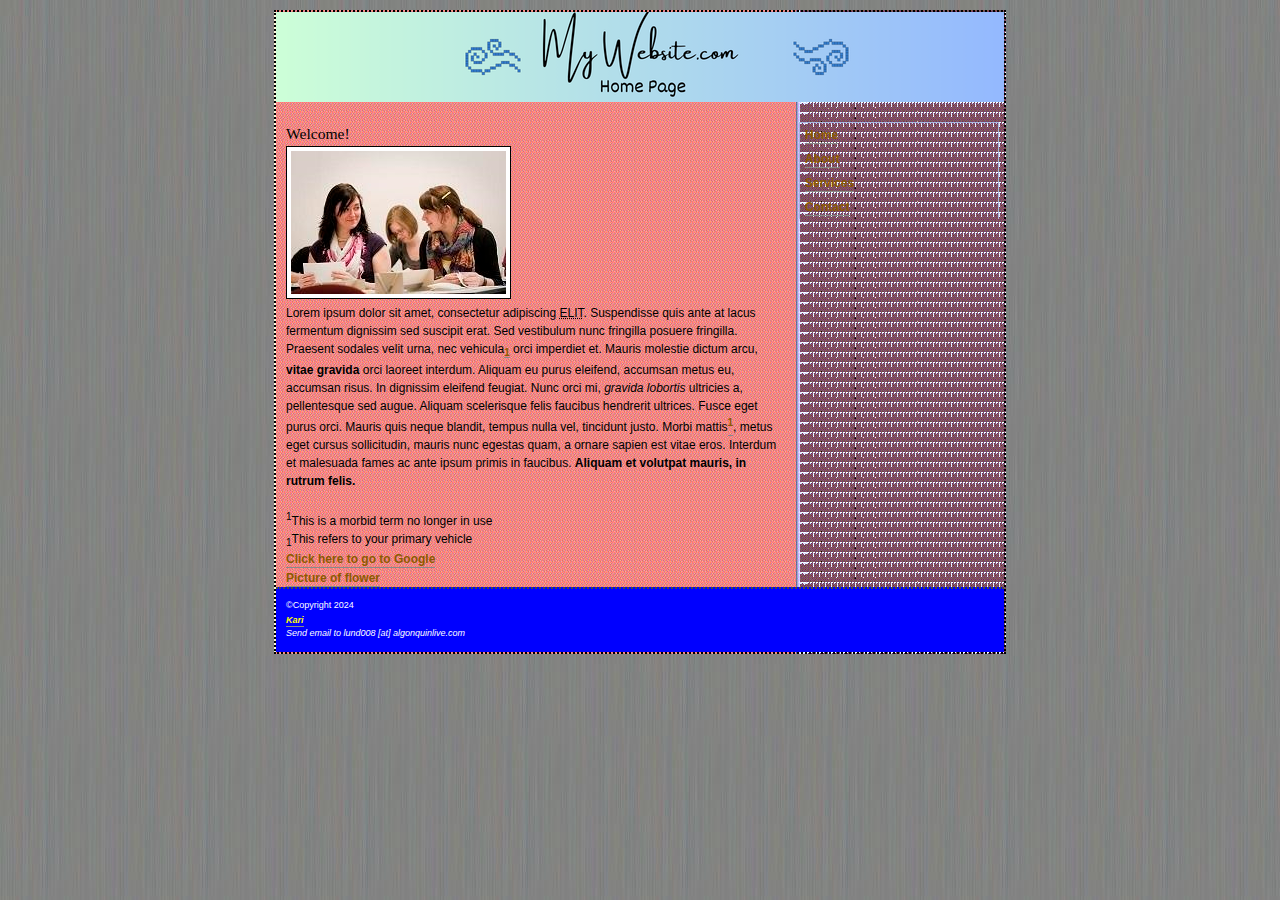
<file: index.html>
<!DOCTYPE html>
<html lang="en">

    <head> <meta charset="UTF-8"> 
       <link rel="stylesheet" href="global.css" media="screen"> 
       <link rel="stylesheet" href="print.css" media="print">
<title>Kari's Home page</title>   </head>

<body class="home">  

<div id="wrapper">

<header> <h1> Home Page   </h1>    </header>
   <article>

   <section> <h2>  Welcome!     </h2>     </section>  <!-- This is the descriptive header -->
 
	<img src="images/bookbind.jpg" width="215" height="143" alt="Bookbinding photo" title="Bookbinding workshop photo" />

  
 <section> <p>   Lorem ipsum dolor sit amet, consectetur adipiscing <abbr title="Early Learning Information Technician">ELIT</abbr>. Suspendisse quis ante at lacus fermentum dignissim sed suscipit erat. Sed vestibulum nunc fringilla posuere fringilla. Praesent sodales velit urna, nec vehicula<a href="#footnote-1" title="Read footnote"><sub>1</sub></a> orci imperdiet et. Mauris molestie dictum arcu, <strong>vitae gravida</strong> orci laoreet interdum. Aliquam eu purus eleifend, accumsan metus eu, accumsan risus. In dignissim eleifend feugiat. Nunc orci mi, <em>gravida lobortis</em> ultricies a, pellentesque sed augue. Aliquam scelerisque felis faucibus hendrerit ultrices. Fusce eget purus orci. Mauris quis neque blandit, tempus nulla vel, tincidunt justo. Morbi mattis<a href="#footnote-1" title="Read footnote"><sup>1</sup></a>, metus eget cursus sollicitudin, mauris nunc egestas quam, a ornare sapien est vitae eros. Interdum et malesuada fames ac ante ipsum primis in faucibus. <strong>Aliquam et volutpat mauris, in rutrum felis.</strong>      </p>     </section>

<br><sup>1</sup>This is a morbid term no longer in use
<br><sub>1</sub>This refers to your primary vehicle

<section> <p>

<a href="https://www.google.ca" title="Visit Google">Click here to go to Google </a>

</p>

<a href="images/flower.jpg" title="Flowers by Nouhailler is licensed under CC BY-SA 2.0"> Picture of flower </a> 

</section>

   </article>

 <nav role="navigation">  
  <ul>
     <li> <a href="index.html" title="Home">  Home </a>             </li>
     <li> <a href="about.html" title="About"> About </a>            </li>
     <li> <a href="services.html" title="Services">  Services </a>  </li>
     <li> <a href="contact.html" title="Contact"> Contact  </a>     </li>

  </ul>

 </nav>
<footer> <p>&copy;Copyright 2024 <address> <a href="mailto:lund0083@algonquinlive.com" title="Send email to Kari"> Kari </a> <br> Send email to lund008 [at] algonquinlive.com    </address>     </p>    </footer>





</div> <!-- This is the closing wrapper div tag -->
</body>
</html>
</file>
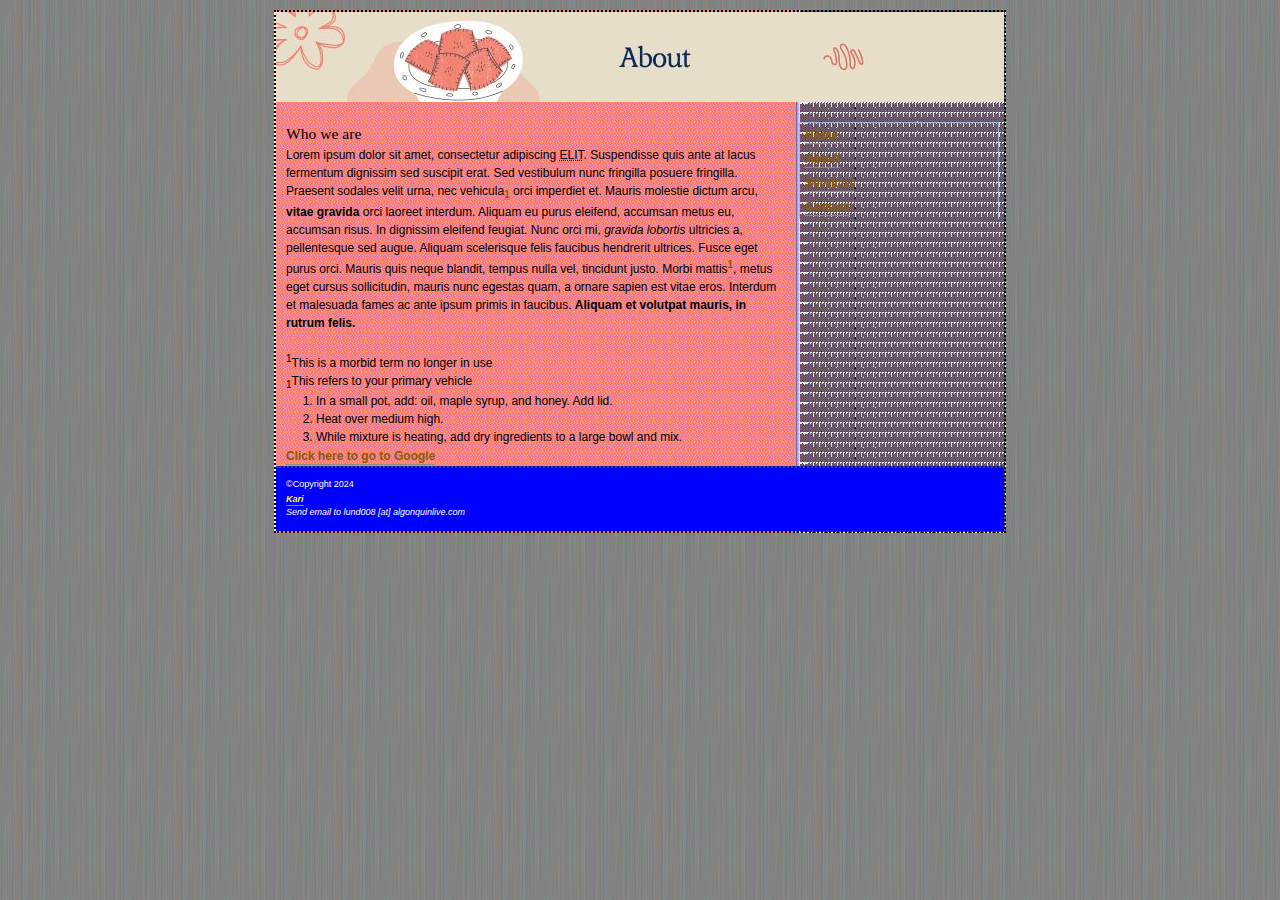
<file: about.html>
<!DOCTYPE html>
<html lang="en">

  <head> <link rel="stylesheet" href="global.css" media="screen">
    <title>Kari's About page</title>   </head>
<body class="about">   

<div id="wrapper">

<header> <h1> About  </h1>    </header>
   <article>

   <section> <h2>  Who we are    </h2>     </section> <!-- This is the descriptive header -->
   
   <section> <p>   Lorem ipsum dolor sit amet, consectetur adipiscing <abbr title="Early Learning Information Technician">ELIT</abbr>. Suspendisse quis ante at lacus fermentum dignissim sed suscipit erat. Sed vestibulum nunc fringilla posuere fringilla. Praesent sodales velit urna, nec vehicula<a href="#footnote-1" title="Read footnote"><sub>1</sub></a> orci imperdiet et. Mauris molestie dictum arcu, <strong>vitae gravida</strong> orci laoreet interdum. Aliquam eu purus eleifend, accumsan metus eu, accumsan risus. In dignissim eleifend feugiat. Nunc orci mi, <em>gravida lobortis</em> ultricies a, pellentesque sed augue. Aliquam scelerisque felis faucibus hendrerit ultrices. Fusce eget purus orci. Mauris quis neque blandit, tempus nulla vel, tincidunt justo. Morbi mattis<a href="#footnote-1" title="Read footnote"><sup>1</sup></a>, metus eget cursus sollicitudin, mauris nunc egestas quam, a ornare sapien est vitae eros. Interdum et malesuada fames ac ante ipsum primis in faucibus. <strong>Aliquam et volutpat mauris, in rutrum felis.</strong>      </p>     </section>

<br><sup>1</sup>This is a morbid term no longer in use
<br><sub>1</sub>This refers to your primary vehicle

	<ol>
	 <li> In a small pot, add: oil, maple syrup, and honey. Add lid.    </li>
	 <li> Heat over medium high.      </li>
	 <li> While mixture is heating, add dry ingredients to a large bowl and mix.     </li>




	</ol>

<section> <p>

<a href="https://www.google.ca" title="Visit Google">Click here to go to Google </a>

</p>
</section>

   </article>

<nav role="navigation">  
  <ul>
     <li> <a href="index.html" title="Home">  Home </a>             </li>
     <li> <a href="about.html" title="About"> About </a>            </li>
     <li> <a href="services.html" title="Services">  Services </a>  </li>
     <li> <a href="contact.html" title="Contact"> Contact  </a>     </li>

  </ul>

 </nav>
<footer> <p>&copy;Copyright 2024 <address> <a href="mailto:lund0083@algonquinlive.com" title="Send email to Kari"> Kari </a> <br> Send email to lund008 [at] algonquinlive.com    </address>     </p>    </footer>





</div> <!-- This is the closing wrapper div tag -->
</body>
</html>
</file>
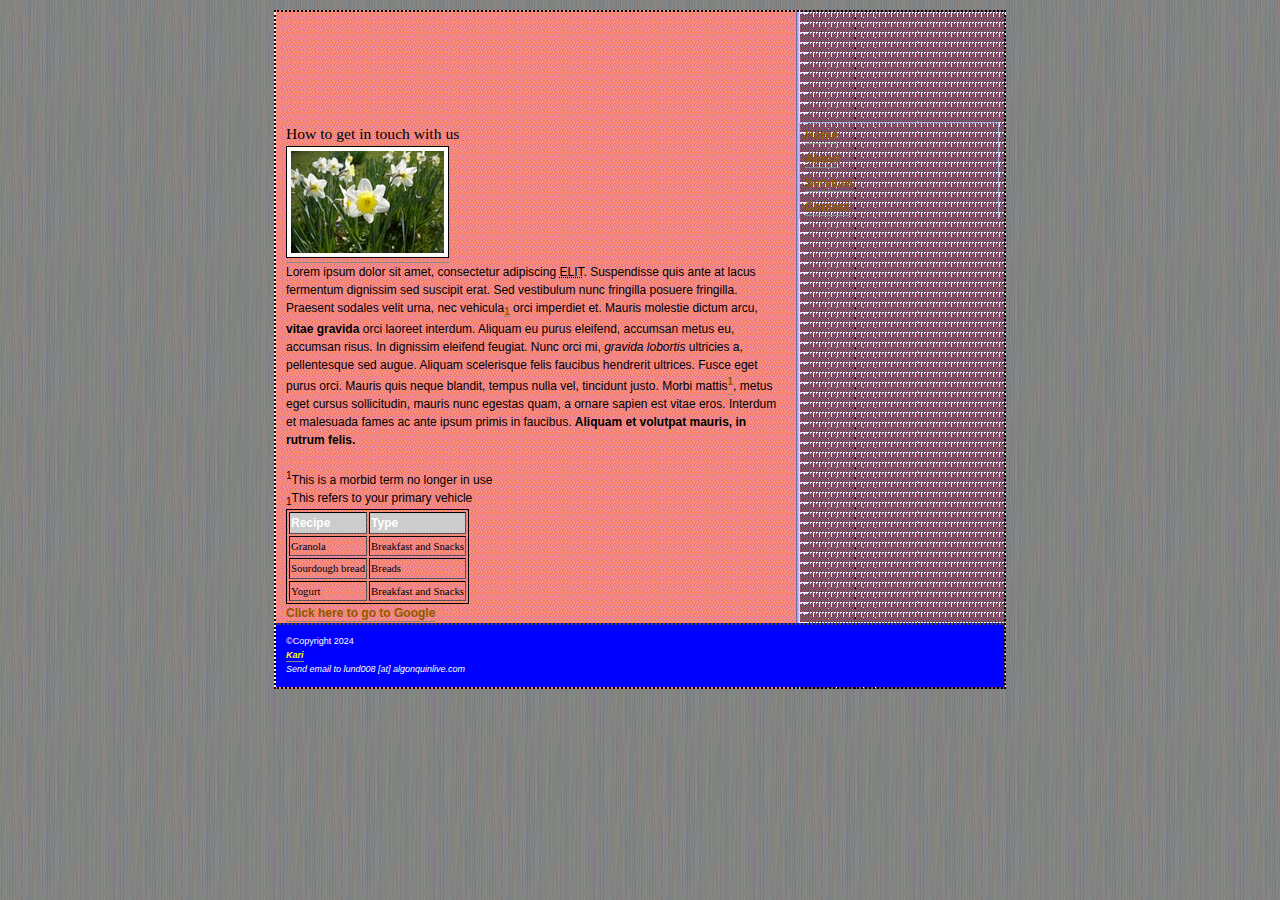
<file: contact.html>
<!DOCTYPE html>
<html lang="en">

  <head> <link rel="stylesheet" href="global.css" media="screen">

    <title>Kari's Contact page</title>   </head>
<body class="contact"> 

<div id="wrapper">

<header> <h1> Contact Page   </h1>    </header>
   <article>

   <section> <h2>  How to get in touch with us     </h2>     </section>  <!-- This is the description for this page -->

<a href="images/flowersm.jpg"><img src="images/flowerthumb.jpg" width="153" height="102" alt="thumbnail picture" /> </a>
   
 <section> <p>   Lorem ipsum dolor sit amet, consectetur adipiscing <abbr title="Early Learning Information Technician">ELIT</abbr>. Suspendisse quis ante at lacus fermentum dignissim sed suscipit erat. Sed vestibulum nunc fringilla posuere fringilla. Praesent sodales velit urna, nec vehicula<a href="#footnote-1" title="Read footnote"><sub>1</sub></a> orci imperdiet et. Mauris molestie dictum arcu, <strong>vitae gravida</strong> orci laoreet interdum. Aliquam eu purus eleifend, accumsan metus eu, accumsan risus. In dignissim eleifend feugiat. Nunc orci mi, <em>gravida lobortis</em> ultricies a, pellentesque sed augue. Aliquam scelerisque felis faucibus hendrerit ultrices. Fusce eget purus orci. Mauris quis neque blandit, tempus nulla vel, tincidunt justo. Morbi mattis<a href="#footnote-1" title="Read footnote"><sup>1</sup></a>, metus eget cursus sollicitudin, mauris nunc egestas quam, a ornare sapien est vitae eros. Interdum et malesuada fames ac ante ipsum primis in faucibus. <strong>Aliquam et volutpat mauris, in rutrum felis.</strong>      </p>     </section>

<br><sup>1</sup>This is a morbid term no longer in use
<br><sub>1</sub>This refers to your primary vehicle

<table border="1">
 <caption> List of Recipes   </caption>
 <thead> <tr> <th> Recipe </th>  <th> Type </th>  </tr>   </thead>
 <tbody> 
	<tr> <td> Granola </td> <td> Breakfast and Snacks </td> </tr>  
  
	<tr> <td> Sourdough bread </td> <td> Breads </td> </tr>  

	<tr> <td> Yogurt </td> <td> Breakfast and Snacks </td> </tr> 


 </tbody>

</table>

<section> <p>

<a href="https://www.google.ca" title="Visit Google">Click here to go to Google </a>

</p>
</section>

   </article>

 <nav role="navigation">  
  <ul>
     <li> <a href="index.html" title="Home">  Home </a>             </li>
     <li> <a href="about.html" title="About"> About </a>            </li>
     <li> <a href="services.html" title="Services">  Services </a>  </li>
     <li> <a href="contact.html" title="Contact"> Contact  </a>     </li>

  </ul>

 </nav>
<footer> <p>&copy;Copyright 2024 <address> <a href="mailto:lund0083@algonquinlive.com" title="Send email to Kari"> Kari </a> <br> Send email to lund008 [at] algonquinlive.com    </address>     </p>    </footer>





</div> <!-- This is the closing wrapper div tag -->
</body>
</html>
</file>
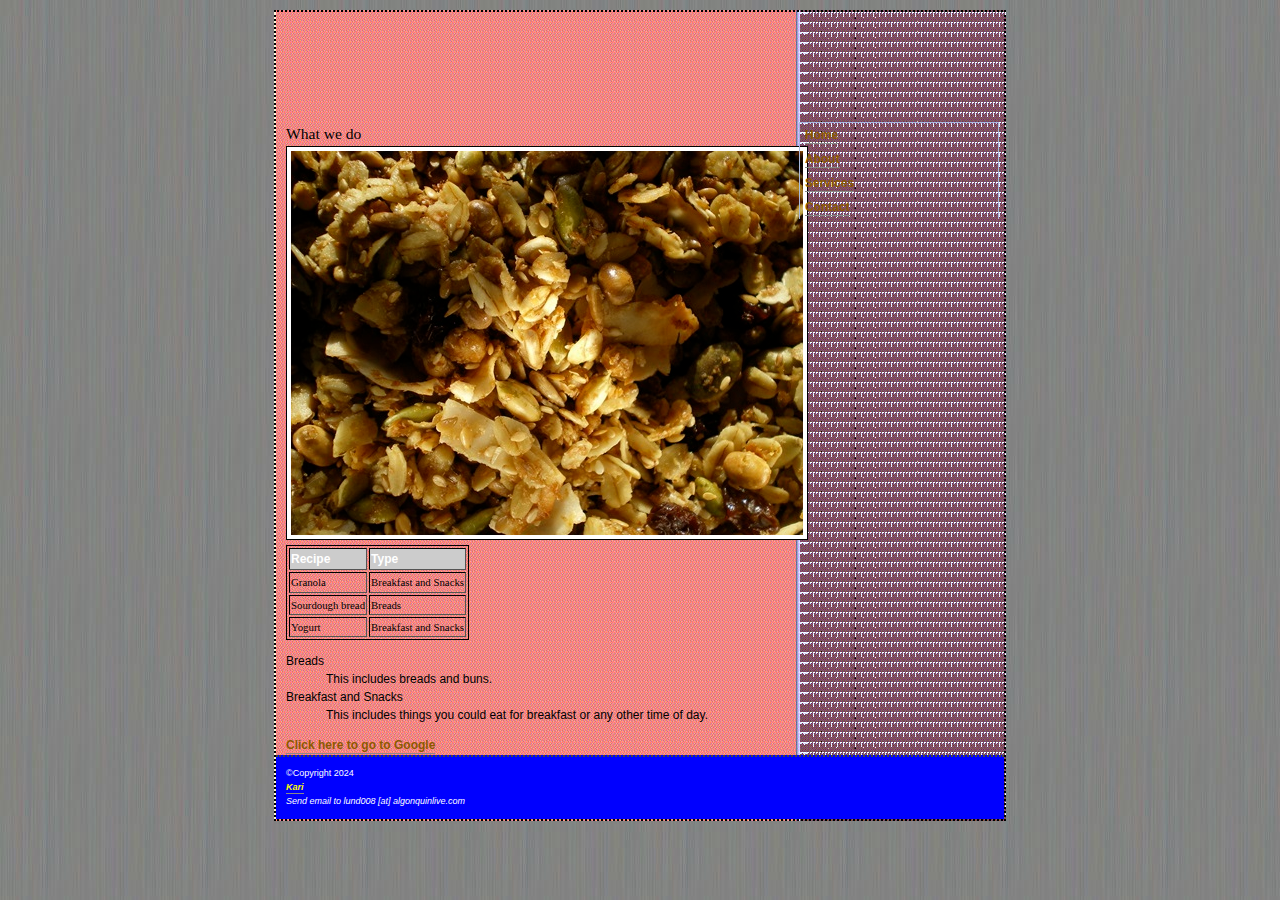
<file: services.html>
<!DOCTYPE html>
<html lang="en">

  <head> <link rel="stylesheet" href="global.css" media="screen">

    <title>Kari's Services page</title>   </head>
<body class="services"> 

<div id="wrapper">

<header> <h1> Services   </h1>    </header>
   <article>

   <section> <h2>  What we do     </h2>     </section>  <!-- This is the descriptive header -->

<img src="images/granolasm.jpg" width="512" height="384" alt="Granola photo" title="Granola by Average Jane is licensed under CC BY 2.0" />

<table border="1">
 <caption> List of Recipes   </caption>
 <thead> <tr> <th> Recipe </th>  <th> Type </th>  </tr>   </thead>
 <tbody> 
	<tr> <td> Granola </td> <td> Breakfast and Snacks </td> </tr>  
  
	<tr> <td> Sourdough bread </td> <td> Breads </td> </tr>  

	<tr> <td> Yogurt </td> <td> Breakfast and Snacks </td> </tr> 


 </tbody>

</table>

<dl>
<dt> Breads     </dt>
<dd> This includes breads and buns.     </dd>
<dt> Breakfast and Snacks     </dt>
<dd> This includes things you could eat for breakfast or any other time of day.     </dd>




</dl>

<section> <p>

<a href="https://www.google.ca" title="Visit Google">Click here to go to Google </a>

</p>
</section>

   </article>

 <nav role="navigation">  
  <ul>
     <li> <a href="index.html" title="Home">  Home </a>             </li>
     <li> <a href="about.html" title="About"> About </a>            </li>
     <li> <a href="services.html" title="Services">  Services </a>  </li>
     <li> <a href="contact.html" title="Contact"> Contact  </a>     </li>

  </ul>

 </nav>
<footer> <p>&copy;Copyright 2024 <address> <a href="mailto:lund0083@algonquinlive.com" title="Send email to Kari"> Kari </a> <br> Send email to lund008 [at] algonquinlive.com    </address>     </p>    </footer>





</div> <!-- This is the closing wrapper div tag -->
</body>
</html>
</file>
<file: global.css>
/* Kari's CSS File */

@font-face {font-family:'OpenDyslexic-Regular';
   src: url(OpenDyslexic-Regular.otf);
   font-weight: normal;
   font-style: normal; }

/* Hiding dyslexic font
body { 
      font-family: 'OpenDyslexic-Regular', arial, sans-serif;
      font-size: 12px;
      line-height: 1.5;
      margin: 0;
      padding: 0;
      background: MintCream ;
      }
*/  
body { 
      font-family: verdana, arial, sans-serif;
      font-size: 12px;
      line-height: 1.5;
      margin: 0;
      padding: 0;
      background: white url(images/backgroundgrey.jpg)  ;
      }

h1, h2, h3 { font-family: georgia, garamond, serif;
              font-weight: normal;}

h1 {font-size: 160%;}
h2 {font-size: 130%;}
h3 {font-size: 120%;}

p, h1, h2, h3, ol, ul { margin-top: 0;
                         margin-bottom: 1px;}

ol {padding-left: 0;
     margin-left: 30px;}

img {padding: 4px;
      border: 1px solid black;
      background-color: white;}
a {
  color: #8c5900;
  font-weight: bold;
  text-decoration: none;
  border-bottom: 1px solid #898989;
  padding-bottom: 1px;
  }

a:visited {color: #4a2885; }

a:hover, a:focus, a:active {background-color: #fff5e8;
                             color: #800080;
                             border-bottom-color: #fdebcf; }

/* Hiding div wrapper content from class
div#wrapper  { width: 728px;
               margin-left: auto;
               margin-right: auto;
               margin-top: 10px;
               margin-bottom: 10px;
               background-color: #8fbc8f;
               background-image: url(images/wrap-bg.gif);
               background-repeat: repeat-y;
               background-position: left top;
               background-attachment: scroll;
               border: 2px dotted black; }
*/ 

div#wrapper  { width: 728px;
               margin-left: auto;
               margin-right: auto;
               margin-top: 10px;
               margin-bottom: 10px;
               background-color: cornsilk;
               background-image: url(images/wrap-bg.gif);
               background-repeat: repeat-y;
               background-position: left top;
               background-attachment: scroll;
               border: 2px dotted black; }

header {height: 90px; 
        margin-bottom: 20px; }

header h1, header p {text-indent: -9999999px; }

.home header {background: white url(images/bannerhome.png) no-repeat;}

.about header {background: white url(images/bannerabout.jpg) no-repeat;}
 
article {float: left;
           width: 500px;
           padding-left: 10px;}
nav {float: right;
       width: 200px;
       padding-right: 5px;}
footer {clear: both;
         padding: 10px;
         font-size: 75%;
         height: 1%;
         background-color: #0000ff;
         color: #ffffff;
         border-top: 2px dotted #464646;}

nav ul {list-style-type: none;
         border: 1px solid #aabadd;
         margin-left: 0;
         padding-left: 5px;
         border-bottom: none;
         display: block;
         line-height: 2;
         height: 1%; }

nav a:hover { background-color: white;}

footer a:link {color: yellow;}

footer a:hover, footer a:focus, footer a:active {background-color: transparent; border: none;}

table {border: 1px solid black;}
caption {display: none;}
thead {color: white;
        background-color: #cccccc;
        text-align: left;}
tbody {font-family: georgia, "times new roman", serif;
        font-size: 90%; }
</file>
<file: print.css>
/* Kari's CSS Print File */


  
body { 
      font-family: serif;
      font-size: 12pt;
      line-height: 1.5;
      }

h1, h2, h3 { font-family: serif;
              font-weight: normal;}

h1 {font-size: 160%;}
h2 {font-size: 130%;}
h3 {font-size: 120%;}

p, h1, h2, h3, ol, ul { margin-top: 0;
                         margin-bottom: 1px;}

ol {padding-left: 0;
     margin-left: 30px;}

img {padding: 4px;
      border: 1px solid black;
      background-color: white;}
a {
  color: #8c5900;
  font-weight: bold;
  text-decoration: none;
  border-bottom: 1px solid #898989;
  padding-bottom: 1px;
  }

a:visited {color: #4a2885; }

a:hover, a:focus, a:active {background-color: #fff5e8;
                             color: #800080;
                             border-bottom-color: #fdebcf; }



div#wrapper  { width: 728px;
               margin-left: auto;
               margin-right: auto;
               margin-top: 10px;
               margin-bottom: 10px;
              }

header {height: 90px; 
        margin-bottom: 20px; }


 
article {
           width: 500px;
           padding-left: 10px;}
nav {display:none;
       }
footer {clear: both;
         padding: 10px;
         font-size: 75%;
         height: 1%;
         background-color: #0000ff;
         color: #ffffff;
         border-top: 2px dotted #464646;}

nav ul {list-style-type: none;
         border: 1px solid #aabadd;
         margin-left: 0;
         padding-left: 5px;
         border-bottom: none;
         display: block;
         line-height: 2;
         height: 1%; }

nav a:hover { background-color: white;}

footer a:link {color: yellow;}

footer a:hover, footer a:focus, footer a:active {background-color: transparent; border: none;}

table {border: 1px solid black;}
caption {display: none;}
thead {color: white;
        background-color: #cccccc;
        text-align: left;}
tbody {font-family: georgia, "times new roman", serif;
        font-size: 90%; }
</file>
